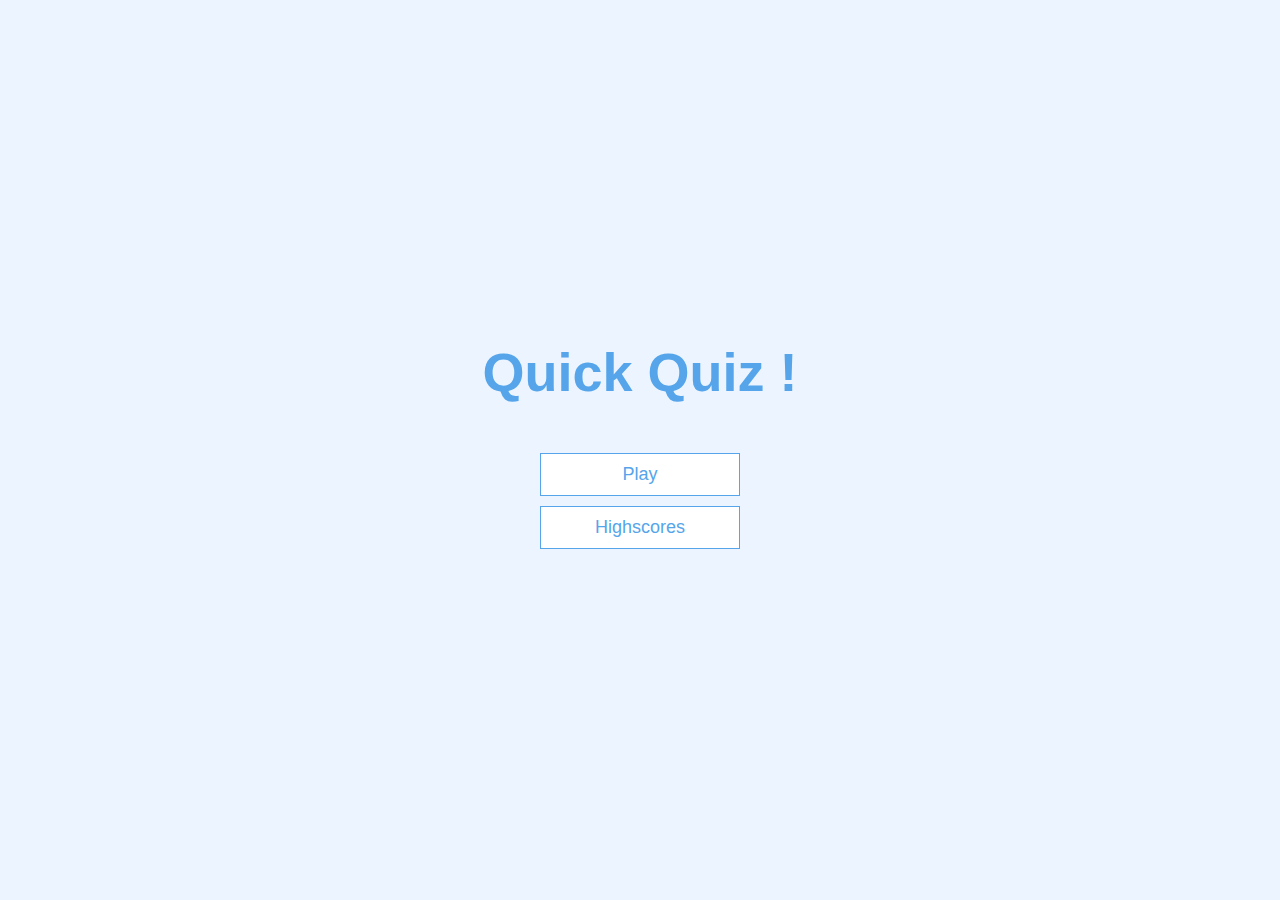
<file: Quiz-App/index.html>
<!DOCTYPE html>
<html lang="en">
<head>
    <meta charset="UTF-8">
    <meta http-equiv="X-UA-Compatible" content="IE=edge">
    <meta name="viewport" content="width=device-width, initial-scale=1.0">
    <link rel="stylesheet" href="app.css"/>
    <title>Quick Quiz</title>
</head>
<body>
    <div class="container">
        <div id="home" class="flex-center flex-column">
            <h1>Quick Quiz !</h1>
            <a class='btn'href="/game.html">Play</a>
            <a class='btn' href="/Highscores.html">Highscores</a>
            
        </div>
    </div>
</body>
</html>
</file>
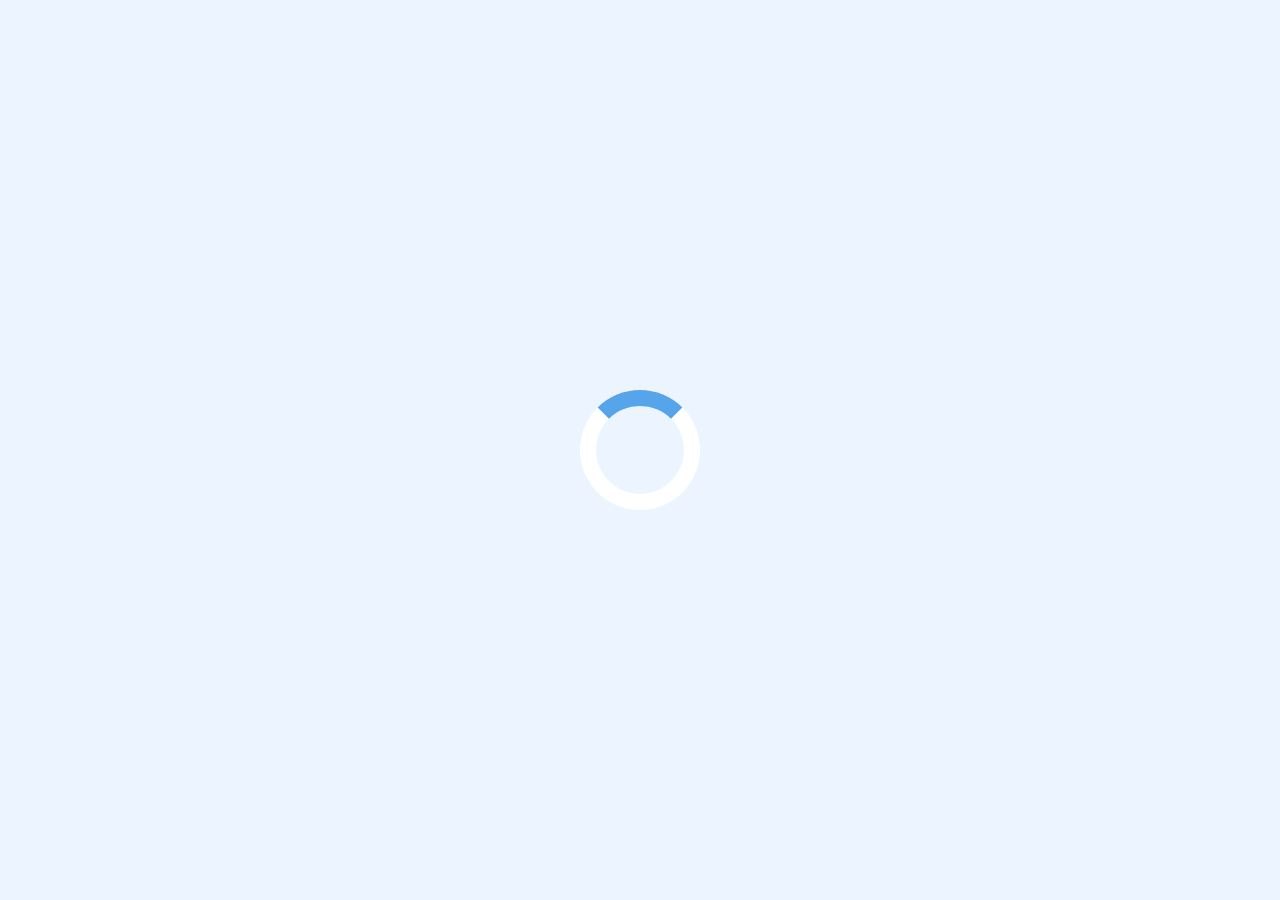
<file: Quiz-App/game.html>
<!DOCTYPE html>
<html lang="en">
<head>
    <meta charset="UTF-8">
    <meta http-equiv="X-UA-Compatible" content="IE=edge">
    <meta name="viewport" content="width=device-width, initial-scale=1.0">
    <title>Document</title>
    <link rel="stylesheet" href="app.css"/>
    <link rel="stylesheet" href="game.css"/>
</head>
<body>
    <div class="container">
        <div id="loader">
            
        </div>
        <div id="game" class="justify-center flex-column hidden" >
            <div id="hud">
               <div id="hud-item">
                   <p id="progressText" class="hud-prefix">
                        Question
                   </p>
                   <div id="progress-bar">
                       <div id="progress-bar-full">

                       </div>
                   </div>
               </div>
                <div id="hud">
               <div id="hud-item">
                   <p class="hud-prefix">
                        Score
                   </p>
                   <h1 class="hud-main-text" id="score">
                       0
                   </h1>
               </div> 
            </div>
            </div>
            <h2 id="question"></h2>
            <div class="choice-container">
                <p class="choice-prefix">A</p>
                <p class="choice-text" data-number="1"></p>
            </div>
            <div class="choice-container">
                <p class="choice-prefix">B</p>
                <p class="choice-text" data-number="2"></p>
            </div>
            <div class="choice-container">
                <p class="choice-prefix">C</p>
                <p class="choice-text" data-number="3"></p>
            </div>
            <div class="choice-container">
                <p class="choice-prefix">D</p>
                <p class="choice-text" data-number="4"></p>
            </div>
        </div>
    </div>
    <script src="game.js"></script>
</body>
</html>
</file>
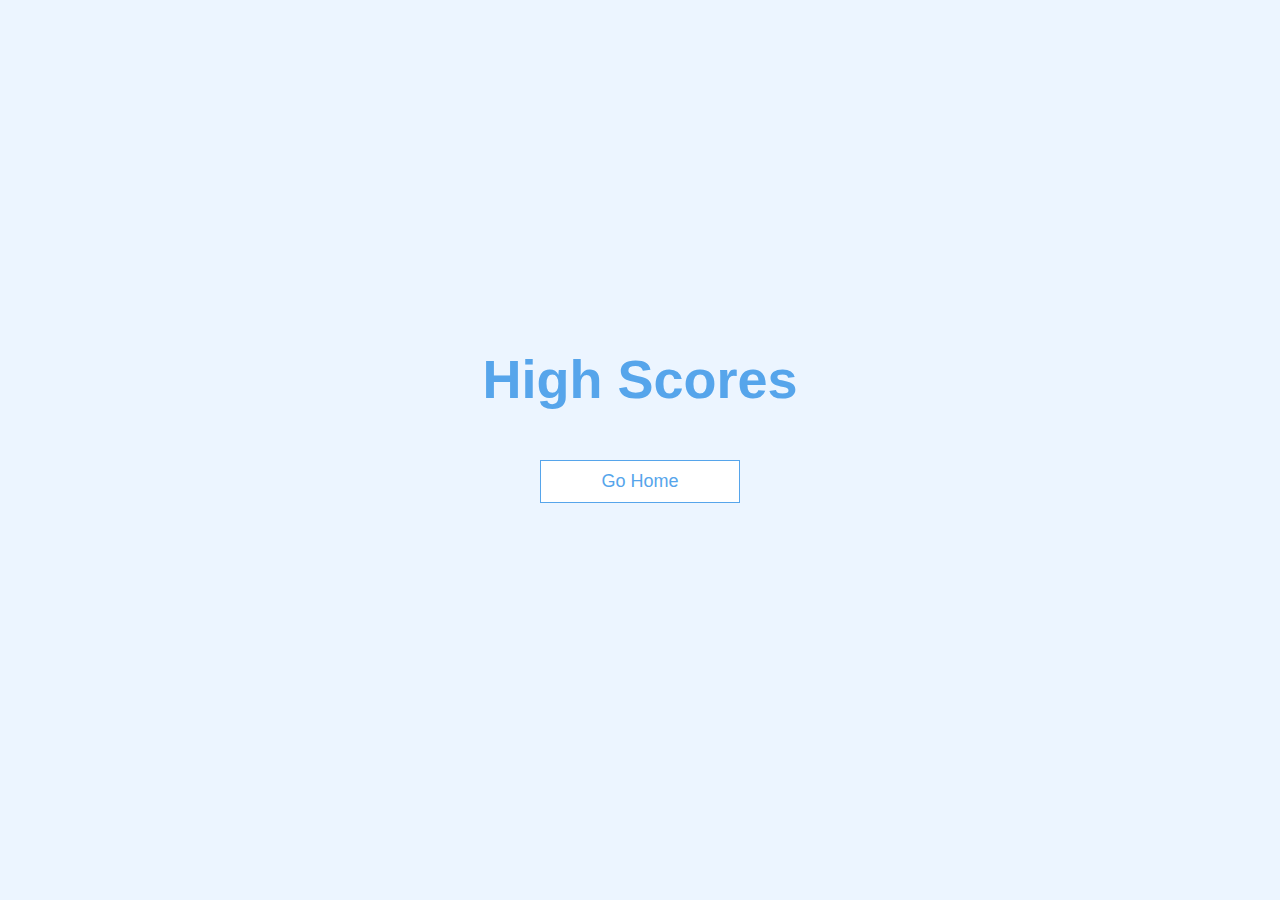
<file: Quiz-App/highscores.html>
<!DOCTYPE html>
<html lang="en">
<head>
    <meta charset="UTF-8">
    <meta http-equiv="X-UA-Compatible" content="IE=edge">
    <meta name="viewport" content="width=device-width, initial-scale=1.0">
    <title>Document</title>
    <link rel="stylesheet" href="app.css">
    <link rel="stylesheet" href="highscores.css">
</head>
<body>
    <div class="container">
        <div id="highScores" class="flex-center 
        flex-column">
            <h1 id="finalScore">High Scores</h1>
            <ul id="highScoreList"></ul>
            <a class= "btn" href="/">Go Home</a>
        </div>
    </div>
    <script src="highscores.js"></script>
</body>
</html>
</file>
<file: Quiz-App/app.css>
:root {
  background-color: #ecf5ff;
  font-size: 62.5%;
}

* {
  box-sizing: border-box;
  font-family: Arial, Helvetica, sans-serif;
  margin: 0;
  padding: 0;
  color: #333;
}

h1,
h2,
h3,
h4 {
  margin-bottom: 1rem;
}

h1 {
  font-size: 5.4rem;
  color: #56a5eb;
  margin-bottom: 5rem;
}

h1 > span {
  font-size: 2.4rem;
  font-weight: 500;
}

h2 {
  font-size: 4.2rem;
  margin-bottom: 4rem;
  font-weight: 700;
}

h3 {
  font-size: 2.8rem;
  font-weight: 500;
}
/*utility*/
.container{
    width: 100vw;
    height: 100vh;
    display: flex;
    justify-content: center;/*centers horizontally*/
    align-items: center;/*centers vertically*/
    max-width: 80rem;
    margin: 0 auto;
    padding: 2rem;

}

.container > * {
  width: 100%;
}

.flex-column {
  display: flex;
  flex-direction: column;
}

.flex-center {
  justify-content: center;
  align-items: center;
}

.justify-center {
  justify-content: center;
}

.text-center {
  text-align: center;
}

.hidden {
  display: none;
}

/* BUTTONS */
.btn {
  font-size: 1.8rem;
  padding: 1rem 0;
  width: 20rem;
  text-align: center;
  border: 0.1rem solid #56a5eb;
  margin-bottom: 1rem;
  text-decoration: none;
  color: #56a5eb;
  background-color: white;
}

.btn:hover {
  cursor: pointer;
  box-shadow: 0 0.4rem 1.4rem 0 rgba(86, 185, 235, 0.5);
  transform: translateY(-0.1rem);
  transition: transform 150ms;
}

.btn[disabled]:hover {
  cursor: not-allowed;
  box-shadow: none;
  transform: none;
}
 /*FORMS*/
 form{
   width: 100%;
   display: flex;
   flex-direction: column;
   align-items: center;
 }

 input{
   margin-bottom:1rem ;
   width: 20rem;
   padding: 1.5rem;
  font-size: 1.8rem; 
  border: none;
  box-shadow: 0 0.1rem 1.4rem 0 rgba(86, 185, 235, 0.5);
 }

 input ::placeholder{
   color: #aaa;
 }
</file>
<file: Quiz-App/game.css>
.choice-container{
    display: flex;
   margin-bottom: 0.5rem;
   width: 100%;
   font-size: 1.8rem;
    border: 0.1rem solid rgb(86, 165, 235, 0.25);
    background-color: white;
}

.choice-container:hover{
cursor: pointer;
box-shadow: 0 0.4rem 1.4rem 0 rgba(86, 185, 235, 0.5);
transform: translateY(-0.1rem);
transition: transform 150ms;
}

.choice-prefix{
    padding: 1.5rem 2.5rem;
    background-color:#56a5eb ;
    color: white;
}

.choice-text{
    padding:1.5rem ;
    width: 100%;
}
.correct{
    background-color: #28a745;
}

.incorrect{
    background-color: #dc3545;
}

/*HUD*/
#hud{
  display: flex;
  justify-content: space-between;
}

.hud-prefix{
    text-align: center;
    font-size: 2rem;
}

.hud-main-text{
    text-align: center;
}
#progress-bar{
    width: 20rem;
    height: 4rem;
    border: 0.3rem solid #56a5eb;
    margin-top: 2rem;
}

#progress-bar-full{
height: 3.4rem;
background-color:  #56a5eb;
width: 0%;
}

/*LOADER*/

#loader{
   border:1.6rem solid white;
   border-radius: 50%;
    border-top:1.6rem solid #56a5eb;
    width: 12rem;
    height: 12rem;
    animation: spin 2s linear infinite;
}

@keyframes spin {
   0% {
       transform: rotate(0deg);
   }
   100%{
       transform: rotate(360deg);
   }
}
</file>
<file: Quiz-App/highscores.css>
#highScores{
    list-style: none;
    padding-left: 0;
    margin-bottom: 4rem;
}

.high-score{
    font-size: 2.8rem;
    margin-bottom: 0.5rem;
}

.high-score:hover{
transition: scale(1.0);

}
</file>
